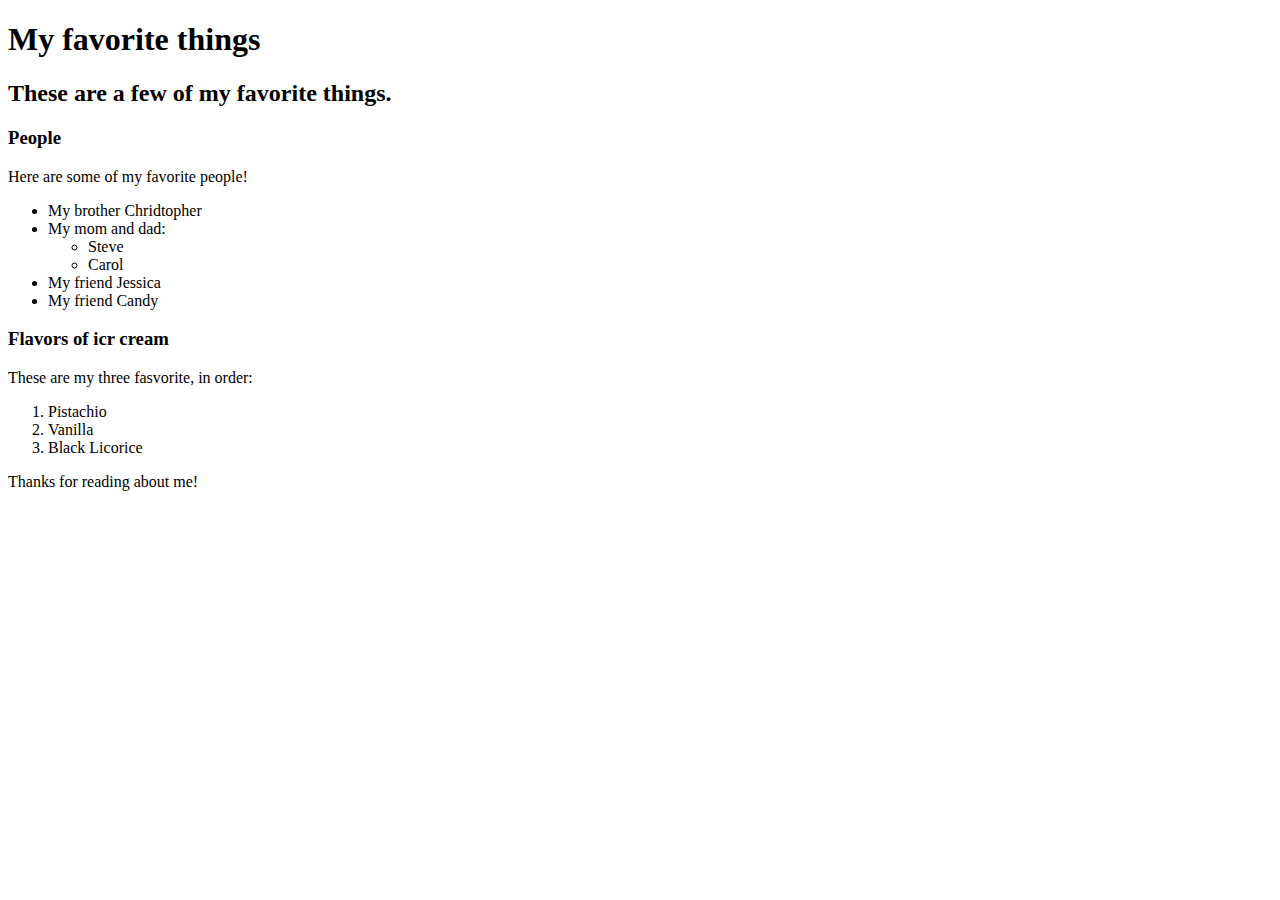
<file: favorite-things.html>
<!DOCTYPE html>
<html>
 <head>
  <title>Michael's favorite things</title>
 </head>
 <body>
  <h1>My favorite things</h1>
  <h2>These are a few of my favorite things.</h2>

  <h3>People</h3>
  <p>Here are some of my favorite people!</p>
  <ul>
    <li>My brother Chridtopher</li>
    <li>My mom and dad:
      <ul>
        <li>Steve</li>
        <li>Carol</li>
      </ul>
    </li>
    <li>My friend Jessica</li>
    <li>My friend Candy</li>
  </ul>

<h3>Flavors of icr cream</h3>
<p>These are my three fasvorite, in order:</p>
<ol>
  <li>Pistachio</li>
  <li>Vanilla</li>
  <li> Black Licorice</li>
</ol>

<p>Thanks for reading about me!</p>
 </body>
</html>
</file>
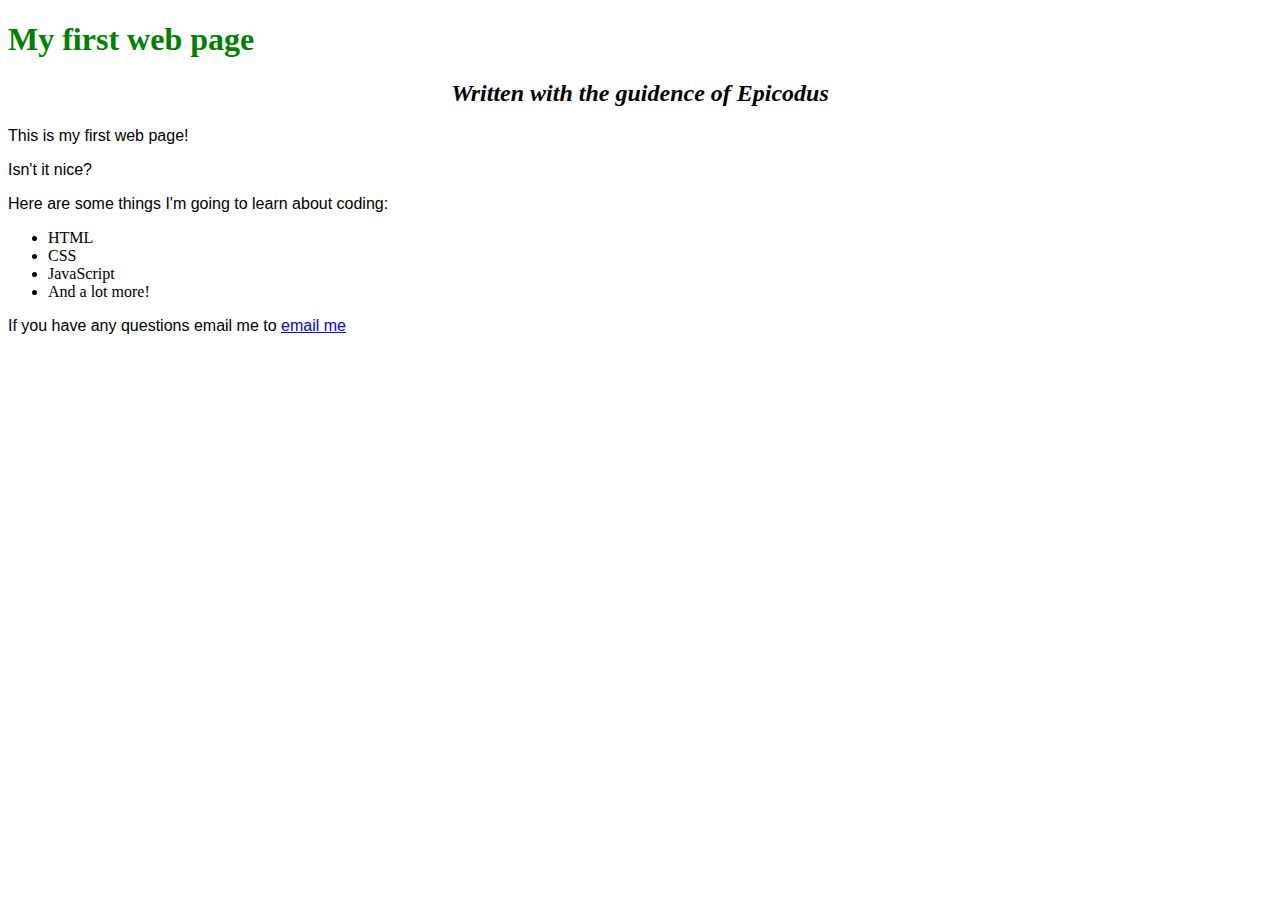
<file: my-first-webpage.html>
<!DOCTYPE html>
<html>
  <head>
    <link href="bothpages.css" rel="stylesheet" type="text/css">
  <title>Web page #1</title>
  </head>
<h1> My first web page</h1>
<h2>Written with the guidence of Epicodus</h2>

<p>This is my first web page!<?p>
<p>Isn't it nice?</p>

<p>Here are some things I'm going to learn about coding:</p>
<ul>
   <li>HTML</li>
   <li>CSS</li>
   <li>JavaScript</li>
   <li>And a lot more!</li>
</ul>

<p> If you have any questions email me to <a href="mailto:natih6218@gmail.com">email me </a></p>
</file>
<file: bothpages.css>
h1 {
  color: green;

}

img {
  margin: 33px;
}
#bali{

margin: 40px;
}
h2 {
  font-style: italic;
  text-align: center;
}
p {
  font-family: sans-serif;
}
</file>
